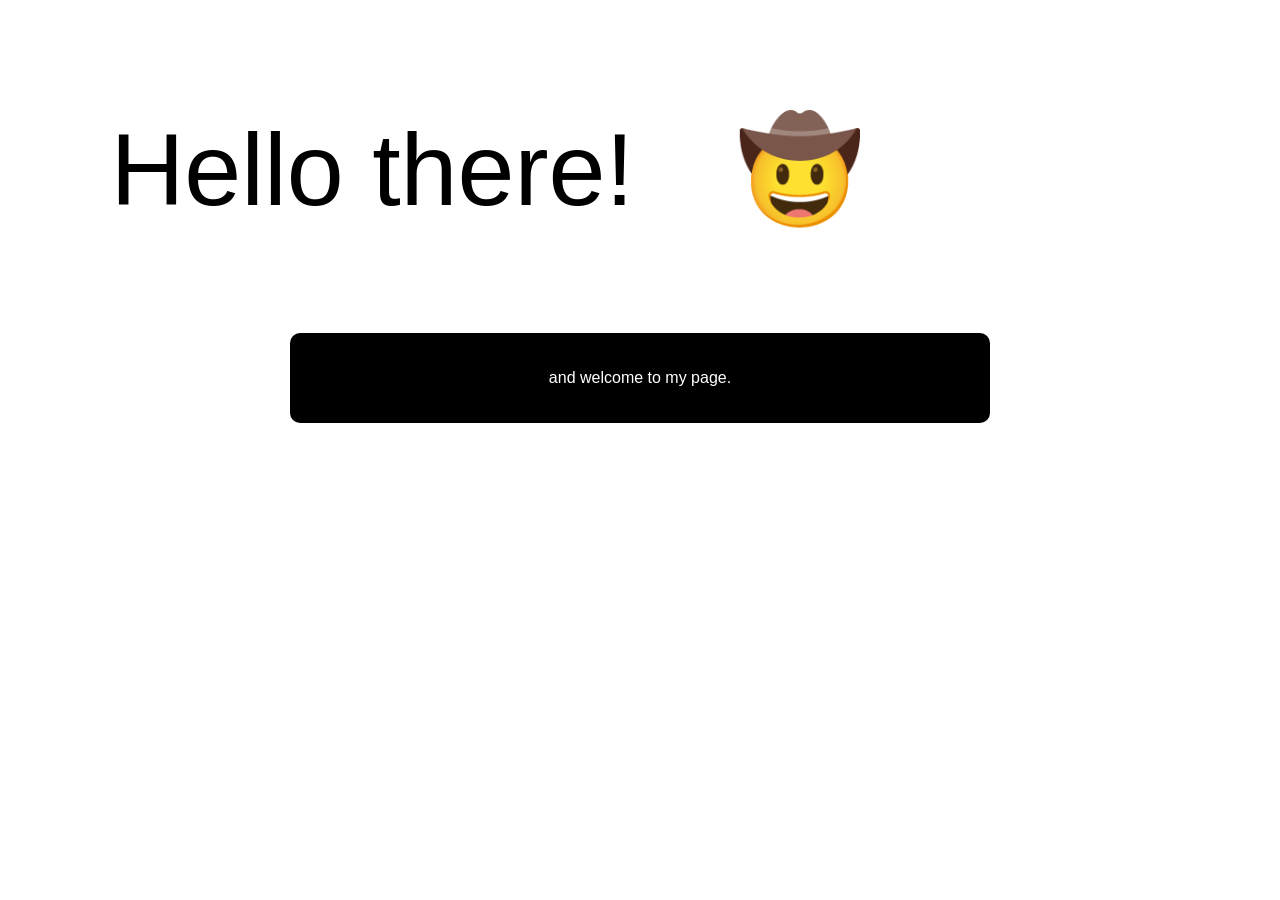
<file: index.html>
<!DOCTYPE html>
<html lang="en">
<head>
    <meta charset="UTF-8">
    <meta name="viewport" content="width=device-width, initial-scale=1.0">
   
    <title>Responsive Design Exercise</title>
    <link rel="stylesheet" href="resonsive.css" >
</head>
<body>
    
    <div class="container" >
        <p class="bigtext">Hello there!</p>
        <p class="bigtext">🤠</p>
    </div>
    <div class="box-container" >
        <div class="box">
            <p>and welcome to my page.</p>
        </div>    
    </div>
</body>
</html>
</file>
<file: resonsive.css>
.container {
    display: flex;
    justify-content: left;
    align-items: center;
    flex-direction: row;
}

p {
    font-family: 'Segoe UI', Tahoma, Geneva, Verdana, sans-serif;
}

.bigtext {
    font-size: 8vw;
    padding-left: 8vw;
}

.box-container {
    display: flex;
    justify-content: center;
    align-items: center;
}
@media screen { max-width: 800px{};
    
}
 
.box {
    background-color: black;
    color: white;
    width: 700px;
    border-radius: 10px;
}

.box p {
    padding: 20px;
    text-align: center;
}
</file>
